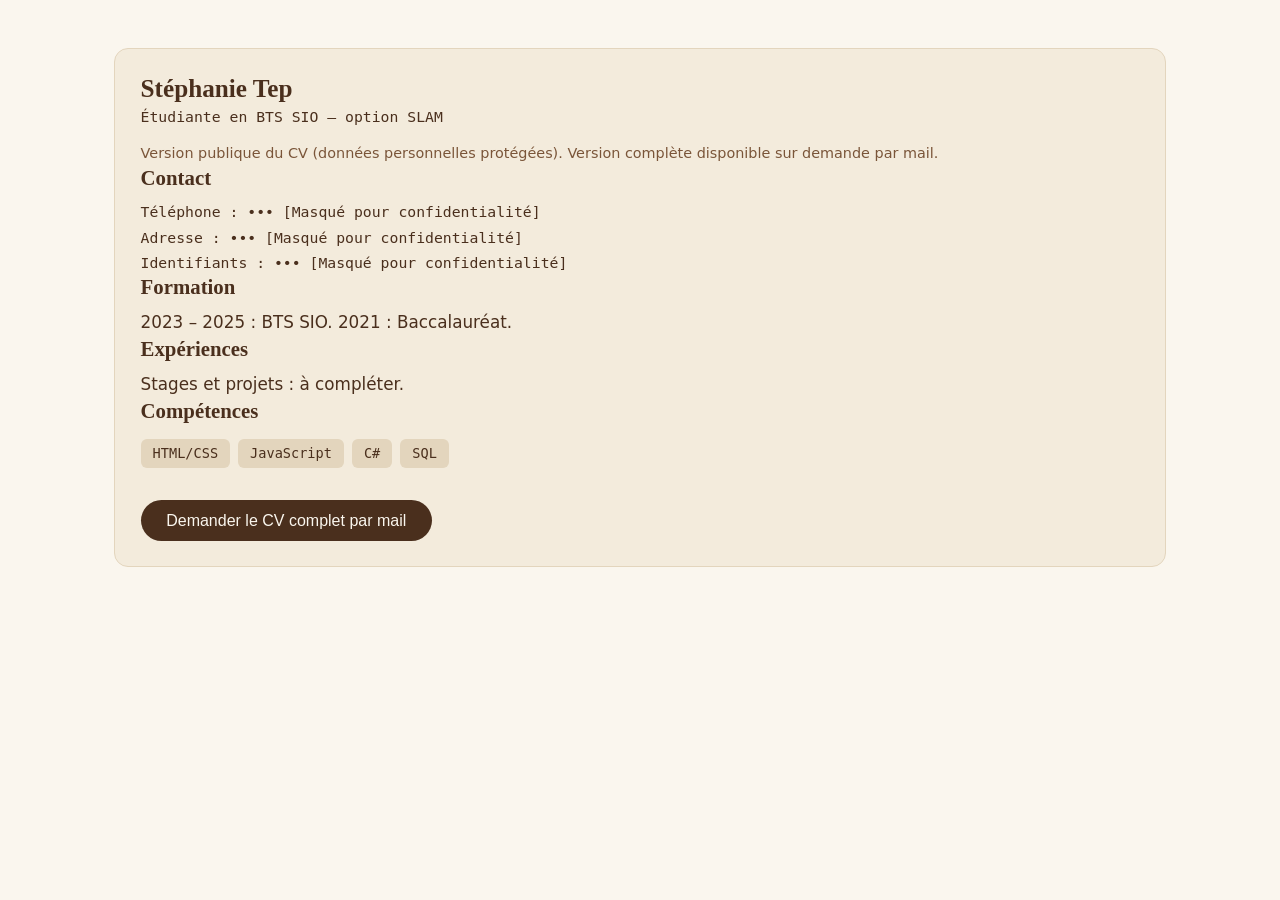
<file: cv-public.html>
<!DOCTYPE html>
<html lang="fr"><head><meta charset="UTF-8"><meta name="viewport" content="width=device-width, initial-scale=1">
<title>CV public – Stéphanie Tep</title>
<link rel="stylesheet" href="css/animation.css"><link rel="stylesheet" href="css/sections.css"></head>
<body><main>
<section class="card" style="margin:3rem 0">
  <h1>Stéphanie Tep</h1><p class="mono">Étudiante en BTS SIO – option SLAM</p>
  <p class="small">Version publique du CV (données personnelles protégées). Version complète disponible sur demande par mail.</p>
  <h3>Contact</h3>
  <p class="mono">Téléphone : ••• [Masqué pour confidentialité]<br>
    Adresse : ••• [Masqué pour confidentialité]<br>
    Identifiants : ••• [Masqué pour confidentialité]</p>
  <h3>Formation</h3><p>2023 – 2025 : BTS SIO. 2021 : Baccalauréat.</p>
  <h3>Expériences</h3><p>Stages et projets : à compléter.</p>
  <h3>Compétences</h3><ul class="chips mono"><li>HTML/CSS</li><li>JavaScript</li><li>C#</li><li>SQL</li></ul>
  <p style="margin-top:2rem">
    <a href="mailto:smeyytp119@hotmail.com?subject=Demande%20de%20CV%20complet%20-%20BTS%20SIO" class="btn">Demander le CV complet par mail</a>
  </p>
</section></main></body></html>
</file>
<file: css/animation.css>
/* Warm Code : variables, typographie, hero, transition 3D */
:root
{
  --bg:#faf6ee;
  --cream:#f3ebdc;
  --beige:#e3d5bd;
  --brown:#4a2f1d;
  --brown-2:#7a5539;
  --ok:#5f7a45;
  --err:#a8432f;
  --radius:14px;
  --mono:"JetBrains Mono",ui-monospace,Consolas,monospace
}

*
{
  box-sizing:border-box;
  margin:0;
  padding:0
}

html
{
  scroll-behavior:smooth;
  scroll-padding-top:80px
}

body
{
  background:var(--bg);
  color:var(--brown);
  font:400 1.05rem/1.7 "Karla",system-ui,sans-serif
}

h1,h2,h3
{
  font-family:"Fraunces",Georgia,serif;
  line-height:1.15
}

a
{
  color:inherit
}

.mono
{
  font-family:var(--mono);
  font-size:.88em
}

:focus-visible
{
  outline:2px solid var(--brown);
  outline-offset:3px
}

.skip
{
  position:absolute;
  left:-999px;
  top:0;
  background:var(--brown);
  color:var(--bg);
  padding:.6rem 1rem;
  z-index:99
}

.skip:focus
{
  left:0
}

.hero
{
  position:relative;
  height:100vh;
  min-height:560px;
  display:grid;
  place-items:center;
  overflow:hidden;
  background:radial-gradient(circle at 50% 60%,var(--cream),var(--bg) 75%)
}

#matrix
{
  position:absolute;
  inset:0;
  width:100%;
  height:100%
}

.hero-text
{
  position:relative;
  text-align:center;
  padding:0 1.5rem
}

.hero-text h1
{
  font-size:clamp(2.8rem,9vw,6.5rem);
  font-weight:700;
  letter-spacing:-.02em
}

.hero-text .role
{
  color:var(--brown-2);
  font-size:1.2rem;
  margin:.5rem 0 2rem
}

.snippet
{
  position:absolute;
  right:5%;
  bottom:8%;
  font:.8rem/1.6 var(--mono);color:var(--brown-2);
  opacity:.55;
  background:rgba(243,235,220,.6);
  padding:1rem 1.3rem;
  border-left:3px solid var(--beige);
  border-radius:6px
}

@media(max-width:800px)
{
  .snippet{display:none}
}

/* Section 3D : la hauteur pilote la durée de l'animation */
.drive {
  height: 250vh;
  position: relative;
}

@media (max-width: 768px) {
  .drive {
    height: 150vh; 
  }
  .reveal {
    opacity: 1 !important;
    transform: none !important;
    transition: none !important;
  }
}

.drive .sticky {
  position: sticky;
  top: 0;
  height: 100vh;
  width: 100%;
  overflow: hidden;
  display: grid;
  place-items: center;
  background: radial-gradient(circle at 50% 65%, var(--cream), var(--bg) 70%);
}

#scene3d
{
  position:absolute;
  inset:0;
  width:100%;
  height:100%
}

.drive-text
{
  position:relative;
  font-size:1.1rem;
  color:var(--brown-2);
  text-align:center;
  padding:0 1.5rem
}

.reveal
{
  opacity:0;
  transform:translateY(24px);
  transition:opacity .8s,transform .8s
}

.reveal.in
{
  opacity:1;
  transform:none
}

@media(prefers-reduced-motion:reduce)
{
  *{
    animation:none!important;
    transition:none!important
  }
  .reveal
  {
    opacity:1;
    transform:none
  }
  html
  {
    scroll-behavior:auto
  }
}
</file>
<file: css/sections.css>
main {
  max-width: 1100px;
  margin: 0 auto;
  padding: 0 1.5rem;
}

main > section {
  padding: 5rem 0 1rem;
}

h2 {
  font-size: clamp(2rem, 5vw, 3.2rem);
  margin-bottom: 1.5rem;
}

h3 {
  font-size: 1.3rem;
  margin: 1.5rem 0 .6rem;
}

.lead {
  max-width: 62ch;
}

.small {
  font-size: .9rem;
  color: var(--brown-2);
  margin-top: .8rem;
}

.btn {
  display: inline-block;
  background: var(--brown);
  color: var(--bg);
  text-decoration: none;
  border: 0;
  border-radius: 99px;
  padding: .7rem 1.6rem;
  font: 500 1rem "Karla", sans-serif;
  cursor: pointer;
  transition: transform .25s, background .25s;
}

.btn:hover {
  background: var(--brown-2);
  transform: translateY(-2px);
}

.btn.big {
  padding: .95rem 2.3rem;
}

.card {
  background: var(--cream);
  border: 1px solid var(--beige);
  border-radius: var(--radius);
  padding: 1.6rem;
  transition: transform .35s, box-shadow .35s;
}

.card:hover {
  transform: translateY(-6px);
  box-shadow: 0 14px 30px rgba(74, 47, 29, .14);
}

.card h3 {
  margin-top: 0;
}

.blocks, .grid {
  display: grid;
  gap: 1.5rem;
  grid-template-columns: repeat(auto-fit, minmax(280px, 1fr));
}

.chips {
  list-style: none;
  display: flex;
  flex-wrap: wrap;
  gap: .5rem;
  margin-top: 1rem;
}

.lang-wrapper {
  position: fixed;
  bottom: 1.5rem;
  left: 1.5rem;
  z-index: 100;
  font-family: var(--mono);
}

.lang-toggle {
  background: var(--cream);
  color: var(--brown);
  border: 1px solid var(--beige);
  width: 48px;
  height: 48px;
  border-radius: 50%;
  display: flex;
  align-items: center;
  justify-content: center;
  cursor: pointer;
  box-shadow: 0 4px 12px rgba(74, 47, 29, 0.15);
  transition: all 0.25s ease;
}

.lang-toggle:hover {
  background: var(--brown);
  color: var(--bg);
  transform: scale(1.05);
}

.lang-menu {
  position: absolute;
  bottom: calc(100% + 0.6rem);
  left: 0;
  background: var(--cream);
  border: 1px solid var(--beige);
  border-radius: var(--radius);
  padding: 0.5rem;
  display: flex;
  flex-direction: column;
  gap: 0.4rem;
  box-shadow: 0 10px 25px rgba(74, 47, 29, 0.15);
  opacity: 0;
  transform: translateY(10px) scale(0.95);
  pointer-events: none;
  transition: all 0.25s cubic-bezier(.2, .8, .2, 1);
}

.lang-wrapper.open .lang-menu {
  opacity: 1;
  transform: translateY(0) scale(1);
  pointer-events: auto;
}

.lang-btn {
  background: transparent;
  color: var(--brown);
  border: 0;
  padding: 0.5rem 1rem;
  border-radius: 8px;
  font: inherit;
  font-size: 0.85rem;
  text-align: left;
  cursor: pointer;
  transition: background 0.2s, color 0.2s;
  white-space: nowrap;
}

.lang-btn:hover, .lang-btn.active {
  background: var(--brown);
  color: var(--bg);
}

main, header, footer {
  transition: opacity 0.25s ease-in-out;
}

.lang-fade-out {
  opacity: 0;
}

.option-tabs {
  display: flex;
  gap: 0.8rem;
  margin: 1rem 0;
}

.tab-btn {
  background: var(--cream);
  color: var(--brown);
  border: 1px solid var(--beige);
  padding: 0.4rem 1rem;
  border-radius: 6px;
  font: inherit;
  font-size: 0.85rem;
  font-weight: 500;
  cursor: pointer;
  transition: all 0.25s ease;
}

.tab-btn:hover {
  background: var(--beige);
}

/* Style du bouton actif (sélectionné) */
.tab-btn.active {
  background: var(--brown);
  color: var(--bg);
  border-color: var(--brown);
}

.option-content {
  margin-top: 0.8rem;
  padding: 0.8rem;
  background: rgba(255, 255, 255, 0.4);
  border-radius: 8px;
  border-left: 3px solid var(--brown);
  font-size: 0.92rem;
  color: var(--brown-2);
  animation: fadeIn 0.3s ease-in-out;
}

@keyframes fadeIn {
  from { opacity: 0; transform: translateY(4px); }
  to { opacity: 1; transform: translateY(0); }
}



.chips li {
  background: var(--beige);
  padding: .2rem .75rem;
  border-radius: 6px;
  font-size: .85rem;
  transition: background .25s, color .25s, transform .25s;
}

.chips li:hover {
  background: var(--brown);
  color: var(--bg);
  transform: translateY(-2px);
}

.skill:hover .chips li {
  background: var(--brown-2);
  color: var(--bg);
}

.timeline {
  list-style: none;
  border-left: 2px solid var(--brown-2);
  padding-left: 1.5rem;
  display: grid;
  gap: 1rem;
  max-width: 720px;
}

.timeline summary {
  cursor: pointer;
  display: flex;
  gap: 1rem;
  align-items: baseline;
  list-style: none;
  font-weight: 500;
}

.timeline summary::-webkit-details-marker {
  display: none;
}

.timeline summary::after {
  content: "+";
  margin-left: auto;
  font-family: var(--mono);
  transition: transform .3s;
}

.timeline details[open] summary::after {
  transform: rotate(45deg);
}

.timeline details p {
  margin-top: .4rem;
  color: var(--brown-2);
}

.timeline-container {
  display: flex;
  gap: 3rem;
  flex-wrap: wrap;
}

.timeline-column {
  flex: 1;
  min-width: 280px;
}

.cv {
  display: flex;
  flex-direction: column;
  align-items: center;
  justify-content: center;
  text-align: center;
  width: 100%;
}

.cv .tip {
  left: 50%;
  transform: translateX(-50%) translateY(-8px);
}

.cv:hover .tip, .cv:focus-within .tip {
  transform: translateX(-50%) translateY(0);
}

.tip {
  position: absolute;
  left: 0;
  bottom: calc(100% - 2.6rem);
  transform: translateY(-8px);
  background: var(--brown);
  color: var(--bg);
  font-size: .82rem;
  line-height: 1.4;
  padding: .6rem .9rem;
  border-radius: 8px;
  width: min(340px, 90vw);
  opacity: 0;
  pointer-events: none;
  transition: .25s;
}

.cv:hover .tip, .cv:focus-within .tip {
  opacity: 1;
  transform: none;
}

.feeds {
  margin-top: 1.5rem;
  color: var(--brown-2);
}

.table-wrap {
  overflow-x: auto;
  border: 1px solid var(--beige);
  border-radius: var(--radius);
  margin-top: 1.5rem;
  background: var(--cream);
}

table {
  width: 100%;
  border-collapse: collapse;
  min-width: 520px;
}

th, td {
  padding: .9rem 1.2rem;
  text-align: left;
  border-bottom: 1px solid var(--beige);
}

th {
  font: 500 .85rem var(--mono);
}

tr:last-child td {
  border-bottom: 0;
}

tbody tr:hover {
  background: rgba(227, 213, 189, .4);
}

.badge {
  font: .8rem var(--mono);
  padding: .15rem .7rem;
  border-radius: 99px;
  border: 1px solid var(--brown-2);
}

.badge.ok {
  background: var(--ok);
  border-color: var(--ok);
  color: #fff;
}

.thumb {
  height: 150px;
  border-radius: 10px;
  margin-bottom: 1.0rem;
  background: linear-gradient(135deg, hsl(var(--h) 35% 70%), hsl(var(--h) 40% 30%));
}

.links {
  display: flex;
  gap: 1.2rem;
  margin-top: 1rem;
  font-weight: 500;
}

.form-card {
  max-width: 640px;
  background: var(--cream);
  border: 1.5px solid var(--brown-2);
  border-radius: 18px;
  padding: 2rem;
  box-shadow: 0 18px 40px rgba(74, 47, 29, .15);
  display: grid;
  gap: 1.1rem;
}

.field {
  position: relative;
}

.field input, .field textarea {
  width: 100%;
  padding: 1.4rem 1rem .5rem;
  background: var(--bg);
  border: 1.5px solid var(--beige);
  border-radius: 10px;
  font: inherit;
  color: inherit;
  resize: vertical;
  transition: border-color .25s, box-shadow .25s;
}

.field input:hover, .field textarea:hover {
  border-color: var(--brown-2);
}

.field input:focus, .field textarea:focus {
  outline: none;
  border-color: var(--brown);
  box-shadow: 0 0 0 4px rgba(74, 47, 29, .12);
}

.field label {
  position: absolute;
  left: 1rem;
  top: .95rem;
  color: var(--brown-2);
  pointer-events: none;
  transition: .2s;
}

.field input:focus + label, .field input:not(:placeholder-shown) + label, .field textarea:focus + label, .field textarea:not(:placeholder-shown) + label {
  top: .25rem;
  font-size: .75rem;
}

.field.invalid input, .field.invalid textarea {
  border-color: var(--err);
}

.field.valid input, .field.valid textarea {
  border-color: var(--ok);
}

.err {
  display: block;
  min-height: 1.1rem;
  color: var(--err);
  font-size: .82rem;
  margin-top: .2rem;
}

#contact {
  display: flex;
  flex-direction: column;
  align-items: center;
  justify-content: center;
  text-align: center;
  width: 100%;
}

#contact h2 {
  text-align: center;
  width: 100%;
}

#contact .lead {
  text-align: center;
  margin-left: auto;
  margin-right: auto;
}

.form-card {
  margin: 0 auto; /* Centre la carte horizontalement */
  width: 100%;
  max-width: 640px;
  text-align: left; /* Garde le texte des champs aligné proprement à l'intérieur */
}

.form-card .btn {
  justify-self: center; /* Centre le bouton d'envoi */
  width: 100%; /* Optionnel : prend toute la largeur du formulaire */
}

.form-card .btn {
  justify-self: start;
}

#form-status {
  min-height: 1.4rem;
  color: var(--brown-2);
}

footer {
  text-align: center;
  padding: 4rem 1rem 2rem;
  color: var(--brown-2);
}
</file>
